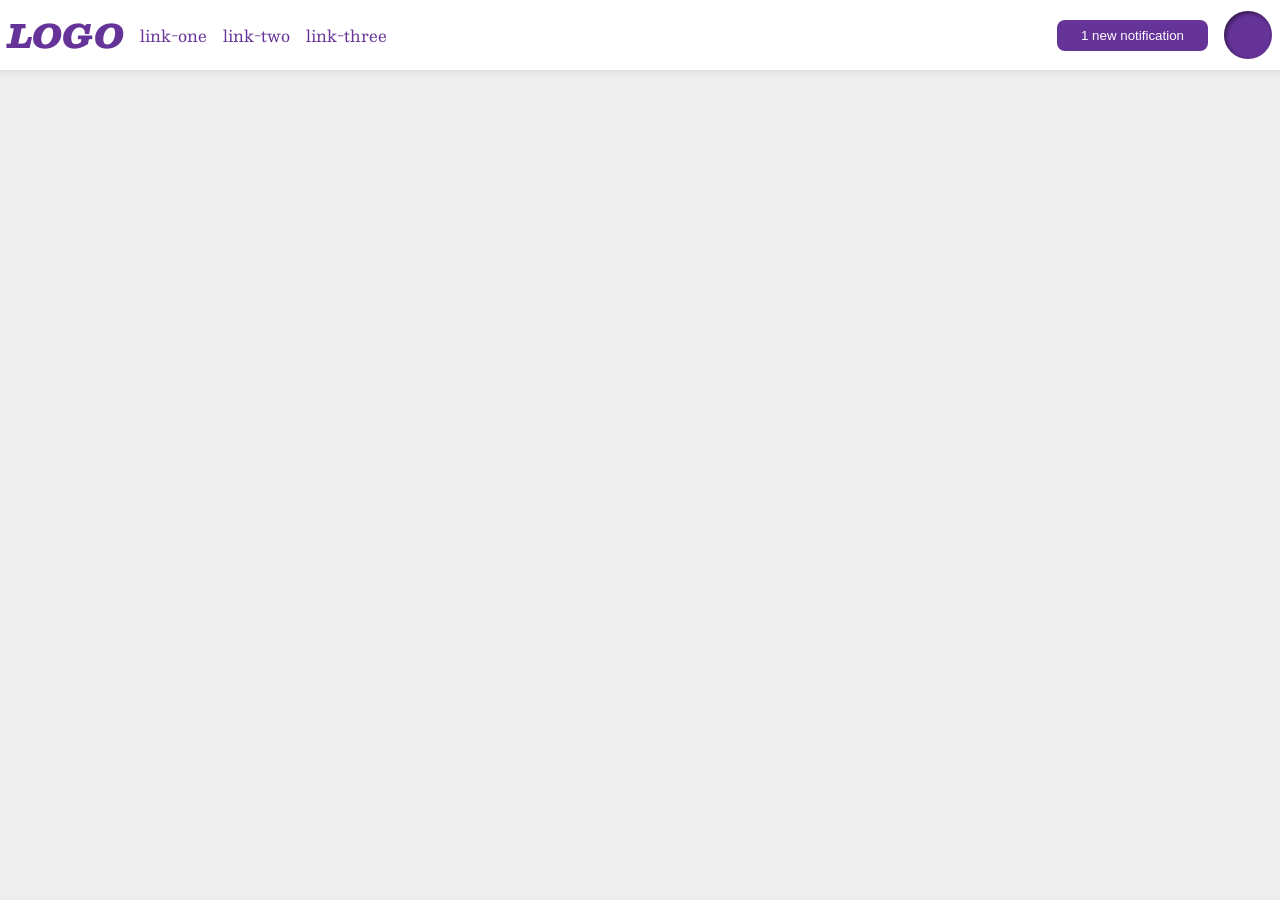
<file: foundations/flex/03-flex-header-2/index.html>
<!DOCTYPE html>
<html lang="en">
  <head>
    <meta charset="UTF-8">
    <meta http-equiv="X-UA-Compatible" content="IE=edge">
    <meta name="viewport" content="width=device-width, initial-scale=1.0">
    <title>Flex Header 2</title>
    <link rel="stylesheet" href="style.css">
  </head>
  <body>
    <div class="header">
      <div class="left">
        <div class="logo">
          LOGO
        </div>
        <ul class="links">
          <li><a href="https://google.com">link-one</a></li>
         <li><a href="https://google.com">link-two</a></li>
         <li><a href="https://google.com">link-three</a></li>
        </ul>
      </div>
      <div class="right">
        <button class="notifications">
          1 new notification
        </button>
      <div class="profile-image"></div>
      </div>
    </div>
  </body>
</html>
</file>
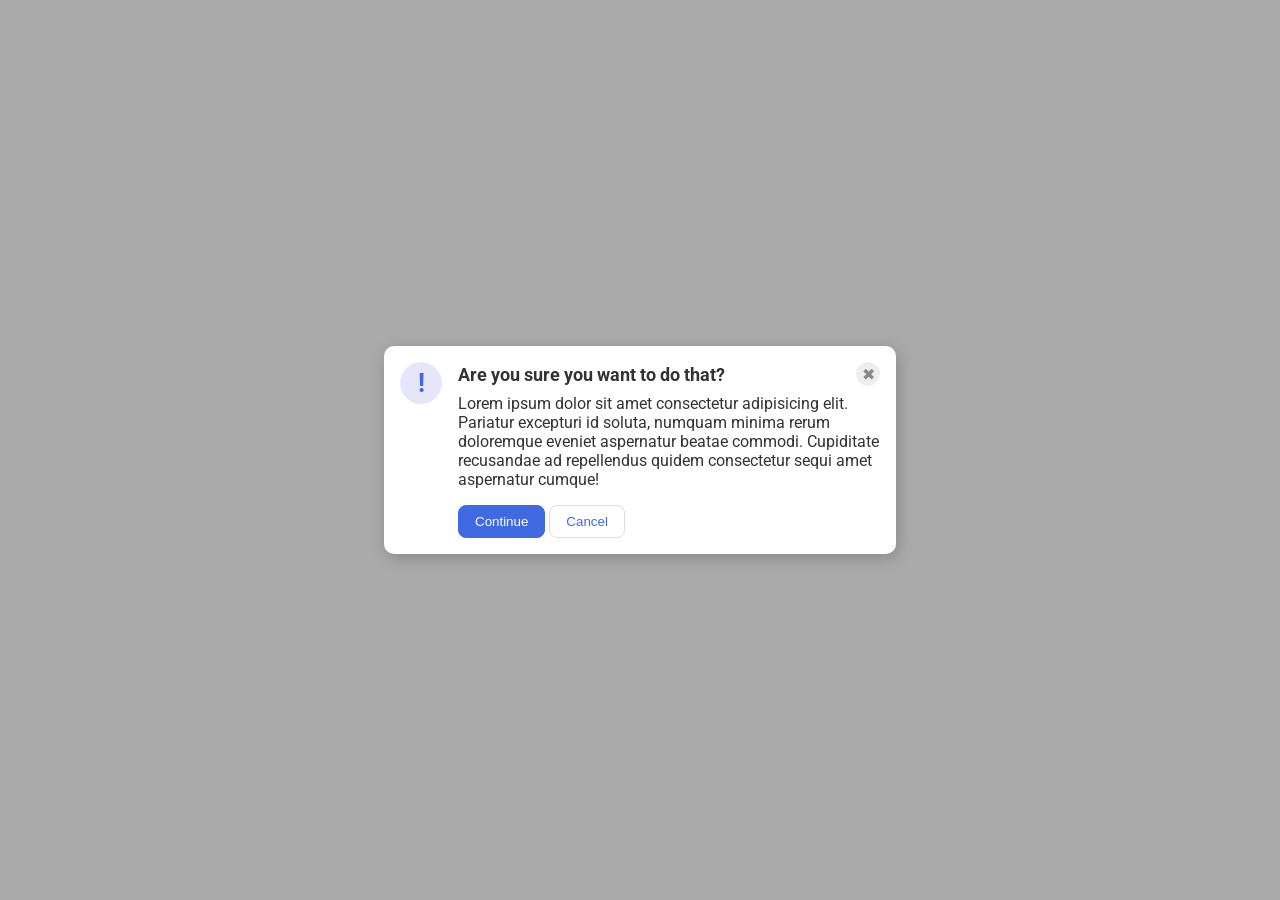
<file: foundations/flex/05-flex-modal/index.html>
<!DOCTYPE html>
<html lang="en">
  <head>
    <meta charset="UTF-8">
    <meta http-equiv="X-UA-Compatible" content="IE=edge">
    <meta name="viewport" content="width=device-width, initial-scale=1.0">
    <link rel="stylesheet" href="style.css">
    <title>Modal</title>
  </head>
  <body>
    <div class="modal">
      <div class="icon">!</div>

      <div class="container">
        <div class="header">Are you sure you want to do that?
          <button class="close-button">✖</button>
        </div>
      
        <div class="text">Lorem ipsum dolor sit amet consectetur adipisicing elit. Pariatur excepturi id soluta, numquam minima rerum doloremque eveniet aspernatur beatae commodi. Cupiditate recusandae ad repellendus quidem consectetur sequi amet aspernatur cumque!</div>
        
        <button class="continue">Continue</button>
        <button class="cancel">Cancel</button>
      </div>
      
    </div>
  </body>
</html>
</file>
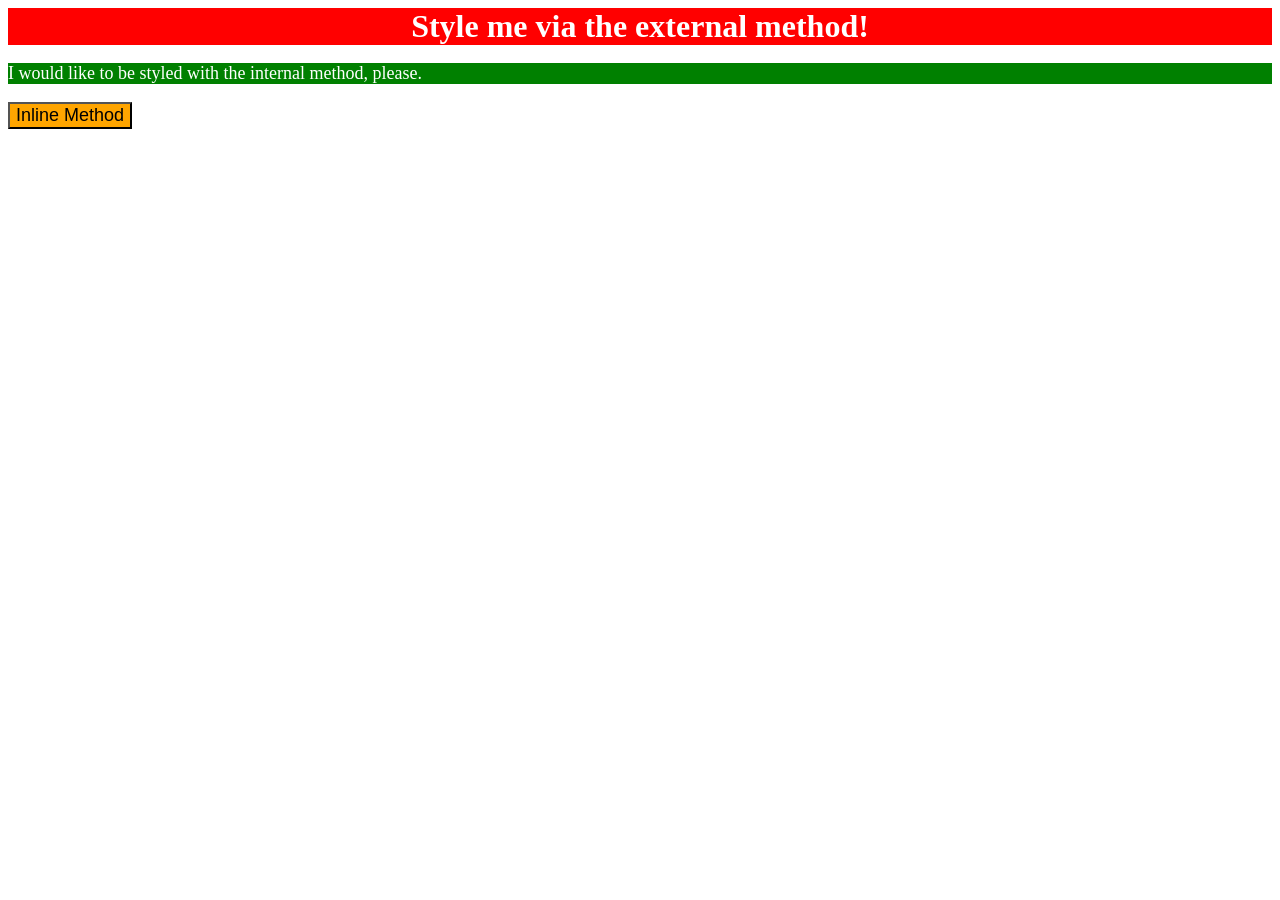
<file: foundations/intro-to-css/01-css-methods/index.html>
<!DOCTYPE html>
<html lang="en">
  <head>
    <meta charset="UTF-8">
    <meta http-equiv="X-UA-Compatible" content="IE=edge">
    <meta name="viewport" content="width=device-width, initial-scale=1.0">
    <title>Methods for Adding CSS</title>
    <link rel="stylesheet" href="styles.css">
    
    <style>
      p{
        background-color: green;
        color: white;
        font-size: 18px;
      }
    </style>
  </head>
  <body>
    <div>Style me via the external method!</div>
    <p>I would like to be styled with the internal method, please.</p>
    <button style="background-color: orange; font-size: 18px;">Inline Method</button>
  </body>
</html>
</file>
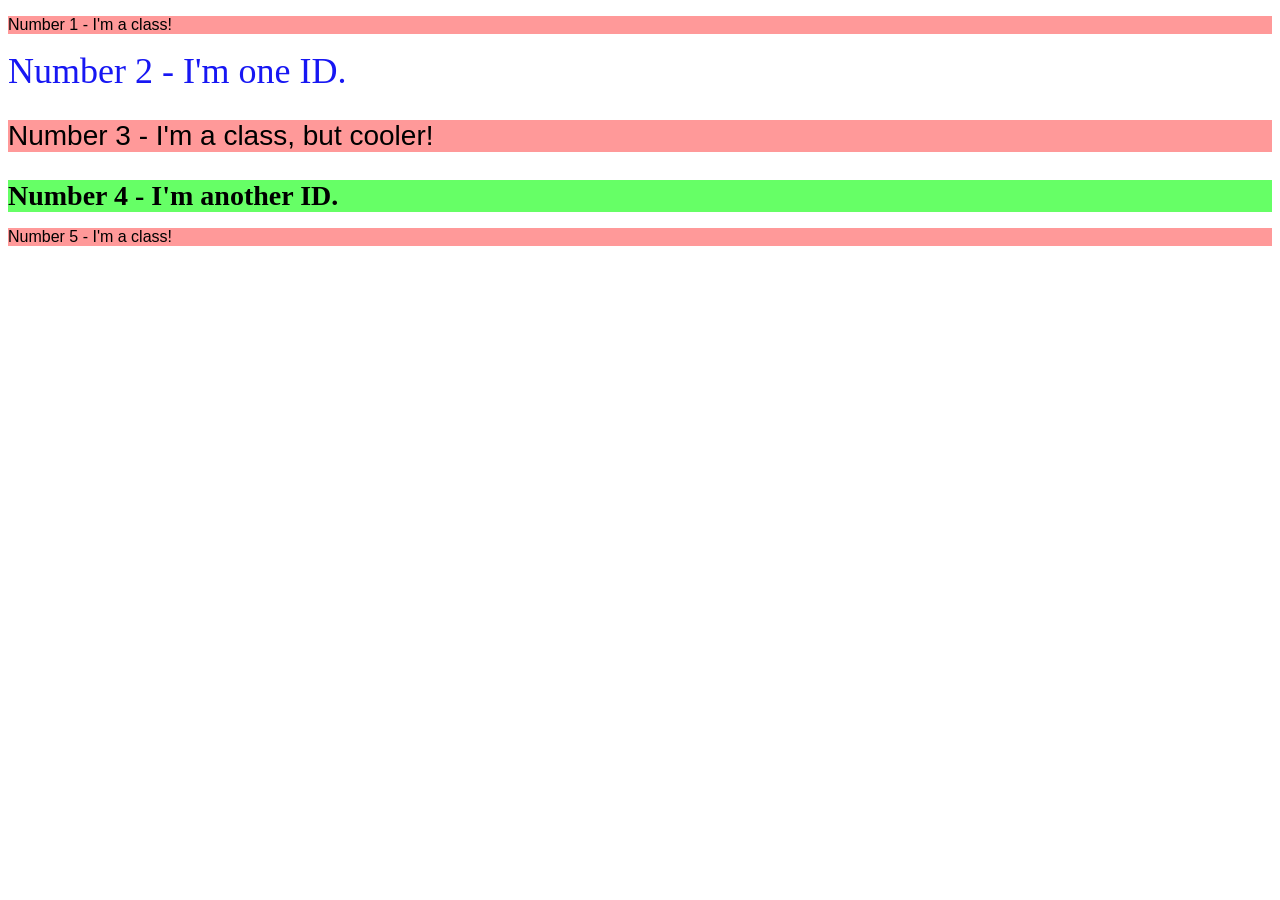
<file: foundations/intro-to-css/02-class-id-selectors/index.html>
<!DOCTYPE html>
<html lang="en">
  <head>
    <meta charset="UTF-8">
    <meta http-equiv="X-UA-Compatible" content="IE=edge">
    <meta name="viewport" content="width=device-width, initial-scale=1.0">
    <title>Class and ID Selectors</title>
    <link rel="stylesheet" href="style.css">
  </head>
  <body>
    <p class="odd">Number 1 - I'm a class!</p>
    <div id="two">Number 2 - I'm one ID.</div>
    <p class="odd cooler">Number 3 - I'm a class, but cooler!</p>
    <div id="four" class="cooler">Number 4 - I'm another ID.</div>
    <p class="odd">Number 5 - I'm a class!</p>
  </body>
</html>
</file>
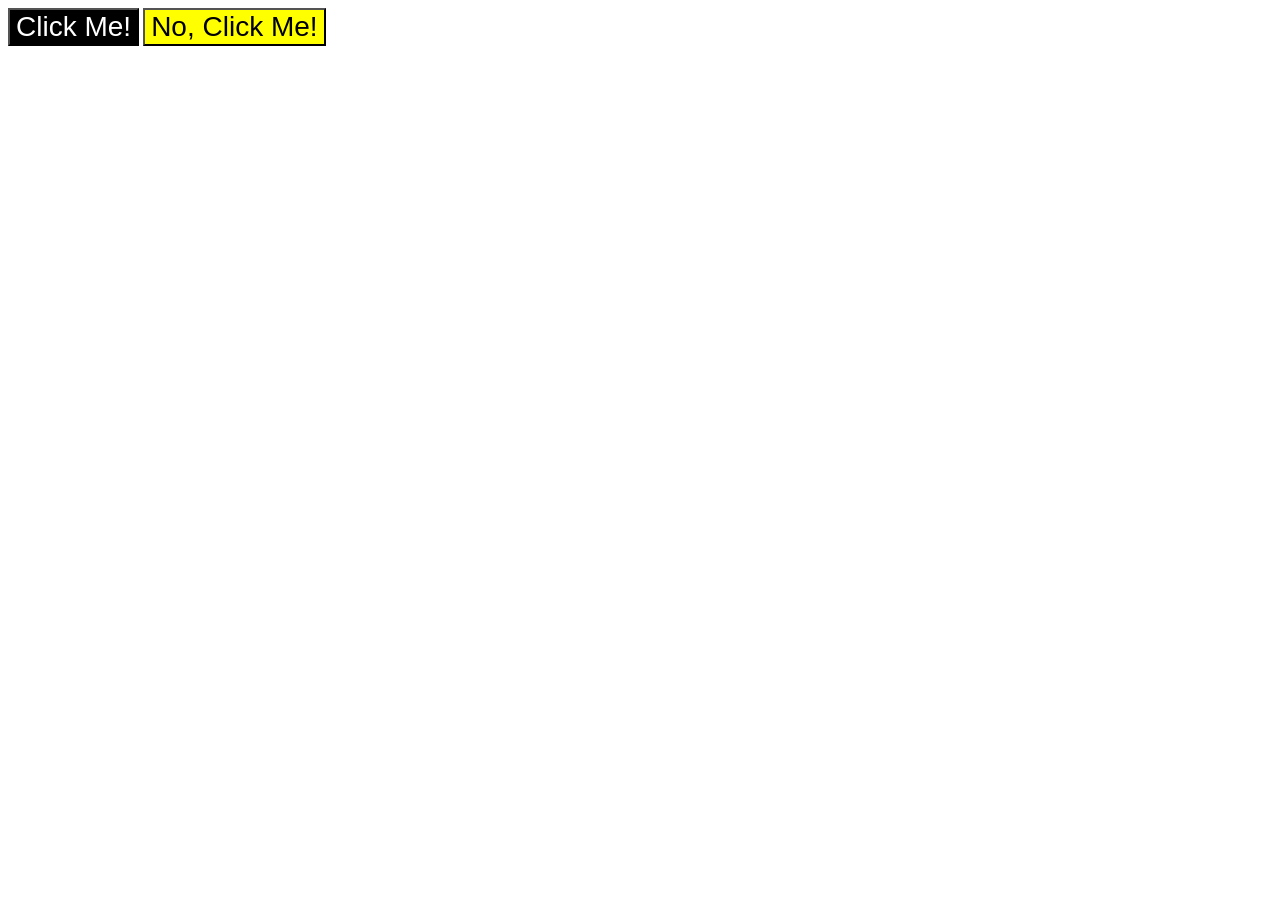
<file: foundations/intro-to-css/03-grouping-selectors/index.html>
<!DOCTYPE html>
<html lang="en">
  <head>
    <meta charset="UTF-8">
    <meta http-equiv="X-UA-Compatible" content="IE=edge">
    <meta name="viewport" content="width=device-width, initial-scale=1.0">
    <title>Grouping Selectors</title>
    <link rel="stylesheet" href="style.css">
  </head>
  <body>
    <button class="yes">Click Me!</button>
    <button class="no">No, Click Me!</button>
  </body>
</html>
</file>
<file: foundations/flex/03-flex-header-2/style.css>
/* this is some magical font-importing.  
you'll learn about it later. */
@import url('https://fonts.googleapis.com/css2?family=Besley:ital,wght@0,400;1,900&display=swap');

body {
  margin: 0;
  background: #eee;
  font-family: Besley, serif;
}

.header {
  background: white;
  border-bottom: 1px solid #ddd;
  box-shadow: 0 0 8px rgba(0,0,0,.1);
  display:flex;
  justify-content: space-between;
  padding:8px;
}

.profile-image {
  background: rebeccapurple;
  box-shadow: inset 2px 2px 4px rgba(0,0,0,.5);
  border-radius: 50%;
  width: 48px;
  height: 48px;
}

.logo {
  color: rebeccapurple;
  font-size: 32px;
  font-weight: 900;
  font-style: italic;
}

button {
  border: none;
  border-radius: 8px;
  background: rebeccapurple;
  color: white;
  padding: 8px 24px;
}

a {
  /* this removes the line under our links */
  text-decoration: none;
  color: rebeccapurple;
}

ul {
  list-style-type: none;
  display:flex;
  gap:16px;
  margin:0;
  padding:0;
}

.left,.right{
  display:flex;
  align-items: center;
  gap:16px;
}
</file>
<file: foundations/flex/05-flex-modal/style.css>
@import url('https://fonts.googleapis.com/css2?family=Roboto:wght@400;700&display=swap');

html, body {
  height: 100%;
}

body {
  font-family: Roboto, sans-serif;
  margin: 0;
  background: #aaa;
  color: #333;
  /* I'll give you this one for free lol */
  display: flex;
  align-items: center;
  justify-content: center;
}

.modal {
  background: white;
  width: 480px;
  border-radius: 10px;
  box-shadow: 2px 4px 16px rgba(0,0,0,.2);
  display: flex;
  padding:16px;
  gap:16px;
}

.icon {
  color: royalblue;
  font-size: 26px;
  font-weight: 700;
  background: lavender;
  width: 42px;
  height: 42px;
  border-radius: 50%;
  display: flex;
  align-items: center;
  justify-content: center;
  flex-shrink: 0;
}

.close-button {
  background: #eee;
  border-radius: 50%;
  color: #888;
  font-weight: 400;
  font-size: 16px;
  height: 24px;
  width: 24px;
  display: flex;
  align-items: center;
  justify-content: center;
  border: 1px solid #eee;
  padding: 0;
}

button {
  cursor: pointer;
  padding: 8px 16px;
  border-radius: 8px;
}

button.continue {
  background: royalblue;
  border: 1px solid royalblue;
  color: white;
}

button.cancel {
  background: white;
  border: 1px solid #ddd;
  color: royalblue;
}

.header{
  font-weight: bold;
  font-size: large;
  display: flex;
  justify-content: space-between;
  align-items: center;
  margin-bottom: 8px;
}

.text{
  margin-bottom: 16px;
}
</file>
<file: foundations/intro-to-css/01-css-methods/styles.css>
div{
    background-color: red;
    color: white;
    font-size: 32px;
    text-align: center;
    font-weight: bold;
}
</file>
<file: foundations/intro-to-css/02-class-id-selectors/style.css>
.odd{
    background-color: #FF9999;
    font-family: Verdana, "DejaVau Sans", sans-serif;
}

#two{
    color: rgb(23, 23, 243);
    font-size: 36px;
}

#four{
    background-color: 	hsl(120, 100%, 70%);
    font-weight: bold;
}

.cooler{
    font-size: 28px;
}
</file>
<file: foundations/intro-to-css/03-grouping-selectors/style.css>
.yes{
    color: white;
    background-color: black;
}

.no{
    background-color: yellow;
}

.yes,
.no{
    font-size: 28px;
    font-family: Helvetica, "Times New Roman", sans-serif;
}
</file>
